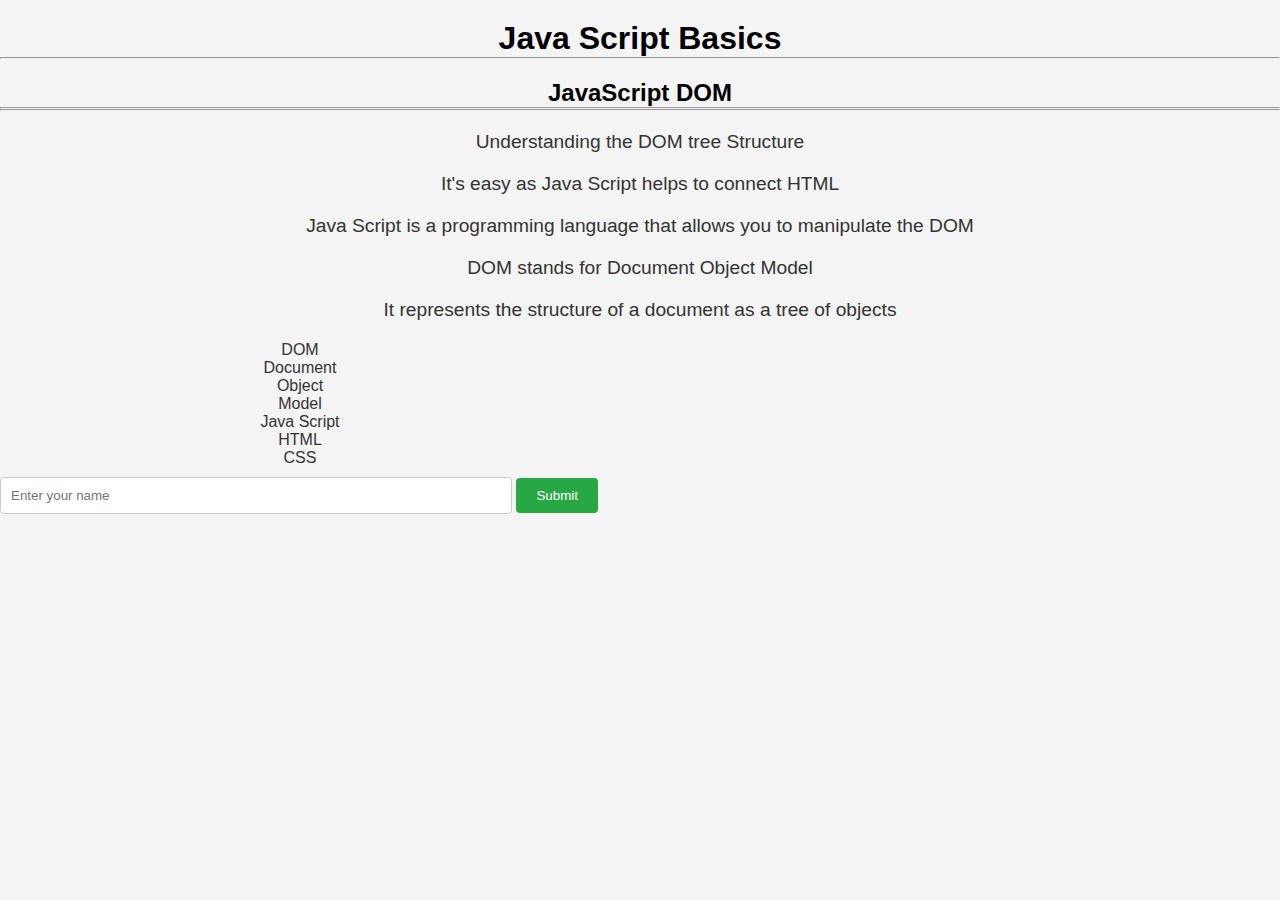
<file: index.html>
<!DOCTYPE html>
<html lang="en">
<head>
    <meta charset="UTF-8">
    <meta name="viewport" content="width=device-width, initial-scale=1.0">
    <title>DOM</title>
    <link rel="stylesheet" href="style.css">
</head>
<body>
    <!-- Basics of dom -->
    <h1>Java Script Basics</h1>
    <hr>
    <h2 id="dom">Understanding the DOM</h2>
    <hr>
    <hr>
    <p>Understanding the DOM tree Structure</p>
    <p>It's easy as Java Script helps to connect HTML</p>
    <p>Java Script is a programming language that allows you to manipulate the DOM</p>
    <p>DOM stands for Document Object Model</p>
    <p>It represents the structure of a document as a tree of objects</p>
    <ul class="list">
        <li>DOM</li>
        <li>Document</li>
        <li>Object</li>
        <li>Model</li>
        <li>Java Script</li>
        <li>HTML</li>
        <li>CSS</li>
    </ul>
    <div class="input-container">
        <input type="text" placeholder="Enter your name" id="nameInput">
        <button id="submitButton">Submit</button>
    </div>

    <Script>
        let parent = document;
        let bodyEle = document.body;
        let headEle = document.head;
        /*
            console.log(parent);
            console.log(bodyEle);
            console.log(headEle);
        */
        let bodyChild = bodyEle.childNodes;
        let bodyChildren = bodyEle.children;
        /* console.log(bodyChild);
        console.log(bodyChildren);
        */
        let firstElementChild = bodyEle.firstElementChild;
        console.log(firstElementChild);       /*it will give h1 as it is element*/
        let firstChild = bodyEle.firstChild;  /* it will give the text because after body ther is enter*/
        let lastChild = bodyEle.lastChild;
        /*console.log(firstChild);
        console.log(lastChild);
        */
        
        let nextSibling = firstElementChild.nextElementSibling; /* it will give the next element sibling */
        let previousSibling = firstElementChild.previousElementSibling; /* it will give the previous element sibling */
        console.log(nextSibling);
        console.log(previousSibling);

        let parentNode = firstElementChild.parentNode; /* it will give the parent node */

        let findElebyId = document.getElementById("submitButton"); /* it will give the element by id */
        console.log(findElebyId.innerHTML); /* it will give the inner HTML of the element */
        
        let findElebyClass = document.getElementsByClassName("list"); /* it will give the element by class */
        console.log(findElebyClass[0].innerHTML); /* it will give the inner HTML as structure of html */
        console.log(findElebyClass[0].innerText); /* it will give the inner text  */
        console.log(findElebyClass[0].textContent); /* it will give the text content with css */

        console.log(...findElebyClass); /* it will give the all elements in the class with ul */
        for(let ele of findElebyClass){
            console.log(ele.innerText); 
            console.log(ele.textContent);
            console.log(ele.innerHTML); 
        }

        const firstElebyQuery  = document.querySelector("#dom"); 
        console.log(firstElebyQuery.innerHTML = "JavaScript DOM"); 
    </Script>
</body>
</html>
</file>
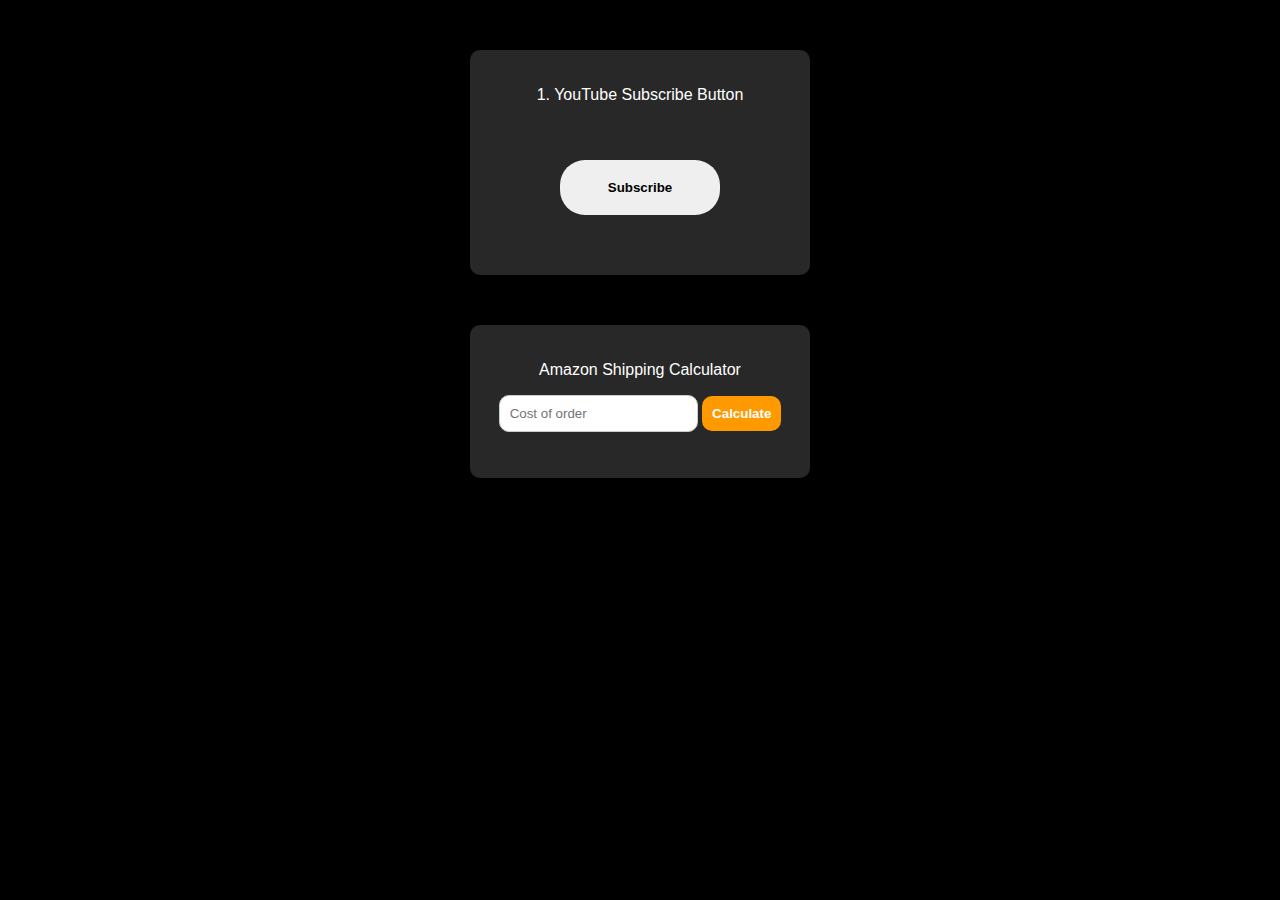
<file: DomMiniProject.html>
<!DOCTYPE html>
<html lang="en">
<head>
    <meta charset="UTF-8">
    <meta name="viewport" content="width=device-width, initial-scale=1.0">
    <title>Mini Projects</title>

    <style>
        body{
            background-color: black;
            color: white;
            font-family: Arial, sans-serif;
            text-align: center;
        }
        .container{
            background-color: #282828;
            padding: 20px;
            border-radius: 10px;
            width: 300px;
            margin: 50px auto;
        }
        .YouTube-btn {
            border: none;
            font-weight: bold;
            margin: 40px auto;
            padding: 20px;
            background-color: 2px solid #ff0000;
            width: 10rem;
            border-radius: 25px;
        }
        .orderInput {
            padding: 10px;
            border-radius: 10px;
            border: 1px solid #ccc;
            margin-bottom: 10px;
        }
        .calculate {
            padding: 10px;
            border-radius: 10px;
            border: none;
            background-color: #ff9900;
            color: white;
            font-weight: bold;
            cursor: pointer;
        }
    </style>
</head>
<body>
    <div class="container">
        <p>1. YouTube Subscribe Button</p>
       
        <button class="YouTube-btn">Subscribe</button>
    </div>

    <div class="container">
        <p>Amazon Shipping Calculator</p>
        <input type="text" placeholder="Cost of order" class="orderInput">

        <button class="calculate">Calculate</button>
        <p class="totalCost"></p>
    </div>

    <script>


        function subscribe() {
            const btn = document.querySelector('.YouTube-btn');
            if(btn.innerText === 'Subscribe'){
                btn.innerHTML = 'Subscribed';
                btn.style.backgroundColor = '#ff0000';
                btn.style.color = 'white';
            }
            else{
                btn.innerHTML = 'Subscribe';
                btn.style.backgroundColor = 'white';
                btn.style.color = '#ff0000';
            }
        }
        document.querySelector('.YouTube-btn').addEventListener('click', subscribe);

        function calculatePrice(){
            const inputElement = document.querySelector('.orderInput');
            let cost = Number(inputElement.value);
            if(cost < 40){
                cost = cost + 10;
            }

            document.querySelector('.totalCost').innerHTML = `Amount is : $ ${cost}`;
        }

        document.querySelector('.calculate').addEventListener('click', calculatePrice);

        // let say by hitting to enter key i want same output as calculate button
        document.querySelector('.orderInput').addEventListener('keypress', function(event) {
            if (event.key === 'Enter') {
                calculatePrice();
            }
        });
    </script>
</body>
</html>
</file>
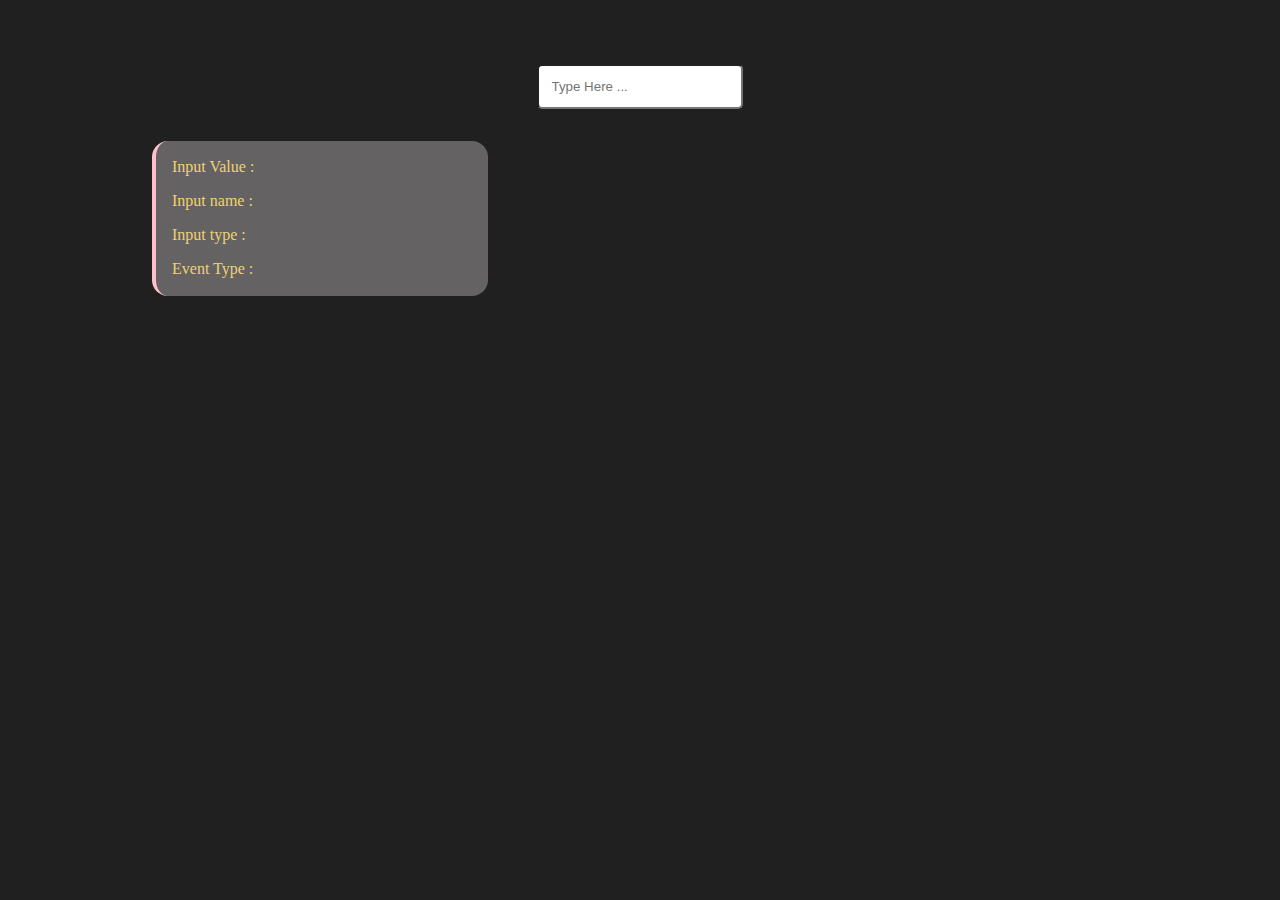
<file: inputEvent.html>
<!DOCTYPE html>
<html lang="en">
<head>
    <meta charset="UTF-8">
    <meta name="viewport" content="width=device-width, initial-scale=1.0">
    <title>Document</title>

    <style>
        body {
            background-color: rgb(32, 32, 32);
        }
        .main {
            text-align: center;
            margin-top: 4rem;
        }
        #myText {
            border-radius: 5px;
            padding: 0.8rem;
        }
        .output {
            border-radius: 1rem;
            border-left: 4px solid pink;
            color: rgb(239, 209, 116);
            margin-top: 2rem;
            margin-left: 9rem;
            text-align: left;
            padding: 0.1rem 1rem;
            max-width: 300px;
            background-color: rgb(100, 98, 98);
        }
    </style>
</head>
<body>   
    <div class="main">
        <input type="text" name=" User name" id="myText" placeholder="Type Here ...">
        <div class="output">
            <p class="inputValue">Input Value : </p>
            <p class="inputName">Input name : </p>
            <p class="inputType"> Input type : </p>
            <p class="eventType">Event Type : </p>
        </div>
    </div>

    <script>
        const inputEle = document.getElementById("myText");
        const handleInput = (event) => {
            console.log(event);
            document.querySelector(".inputValue").textContent = `Input Value : ${event.target.value}`;
            document.querySelector(".inputName").textContent = `Input Name : ${event.target.name}`;
            document.querySelector(".inputType").textContent = `Input type : ${event.inputType}`;
            document.querySelector(".eventType").textContent = `Event type : ${event.type}`;
        }

        inputEle.addEventListener("input", handleInput);
        //inputEle.addEventListener("change", handleInput); // this will act when we  move outward of of text
        
    </script>
</body>
</html>
</file>
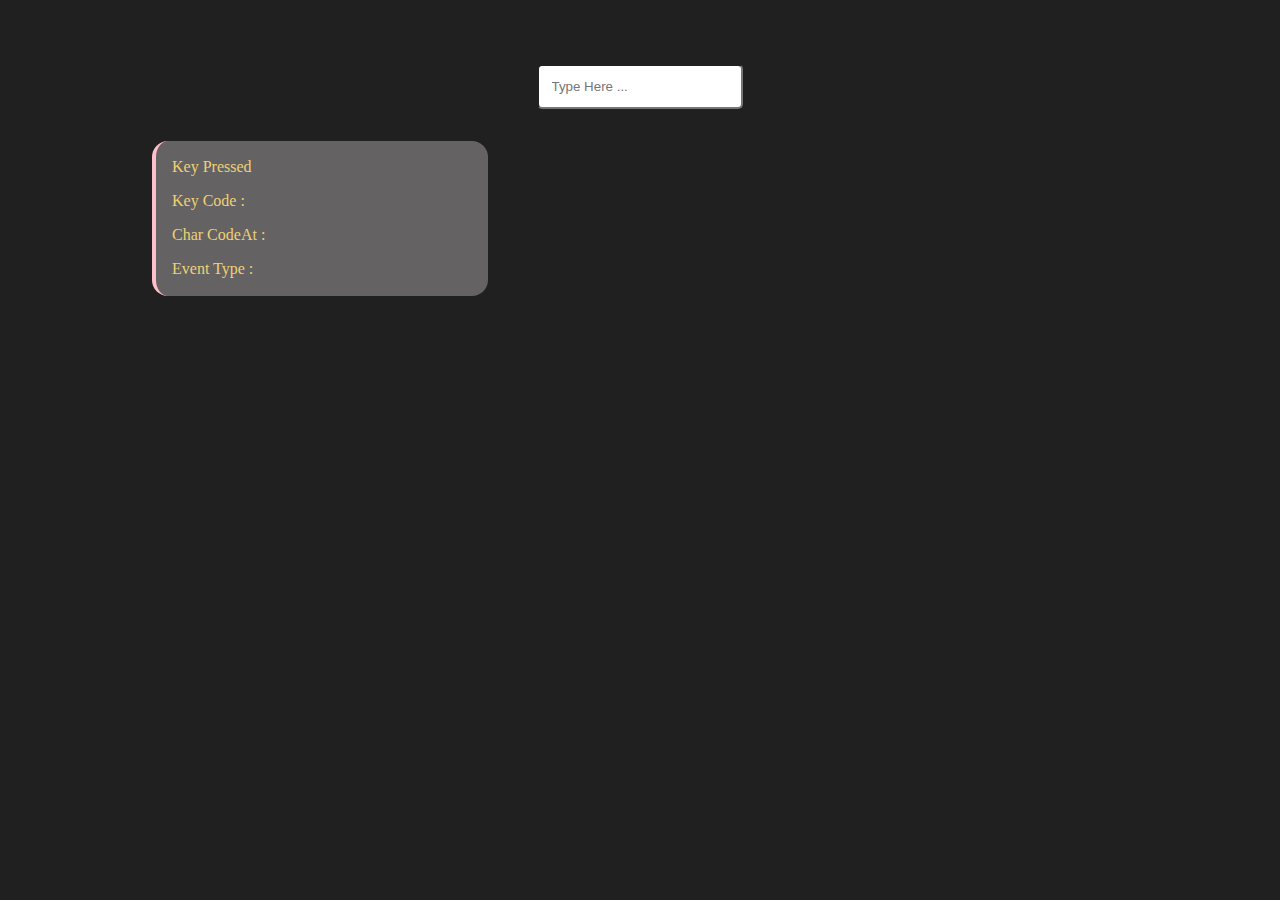
<file: KeyboardEvent.html>
<!DOCTYPE html>
<html lang="en">
<head>
    <meta charset="UTF-8">
    <meta name="viewport" content="width=device-width, initial-scale=1.0">
    <title>KeyBoard Events</title>

    <style>
        body {
            background-color: rgb(32, 32, 32);
        }
        .main {
            text-align: center;
            margin-top: 4rem;
        }
        #myText {
            border-radius: 5px;
            padding: 0.8rem;
        }
        .output {
            border-radius: 1rem;
            border-left: 4px solid pink;
            color: rgb(239, 209, 116);
            margin-top: 2rem;
            margin-left: 9rem;
            text-align: left;
            padding: 0.1rem 1rem;
            max-width: 300px;
            background-color: rgb(100, 98, 98);
        }
    </style>
</head>
<body>
    <div class="main">
        <input type="text" id="myText" placeholder="Type Here ...">
        <div class="output">
        <p class="keyPress">Key Pressed</p>
            <p class="keyCode">Key Code :</p>
            <p class="charCode">Char CodeAt : </p>
            <p class="eventType">Event Type : </p>
        </div>
    </div>

    <script>
        let input = document.getElementById('myText');

        const handleKeyPress = (event) => {
            console.log(event);
            /*console.log("Key code : ", event.code);
            console.log("Key Pressed : ", event.key);
            console.log(" Event type : ", event.type); */

            document.querySelector(".keyPress").textContent = `Key Pressed : ${event.key}`;
            document.querySelector(".keyCode").textContent =  `Key Coad : ${event.code}`;
            document.querySelector(".charCode").textContent = ` Char code : ${event.key.charCodeAt(0)}`;
            document.querySelector(".eventType").textContent = ` Key type : ${event.type}`;
        }


        input.addEventListener("keydown", handleKeyPress);
    </script>
</body>
</ht
</file>
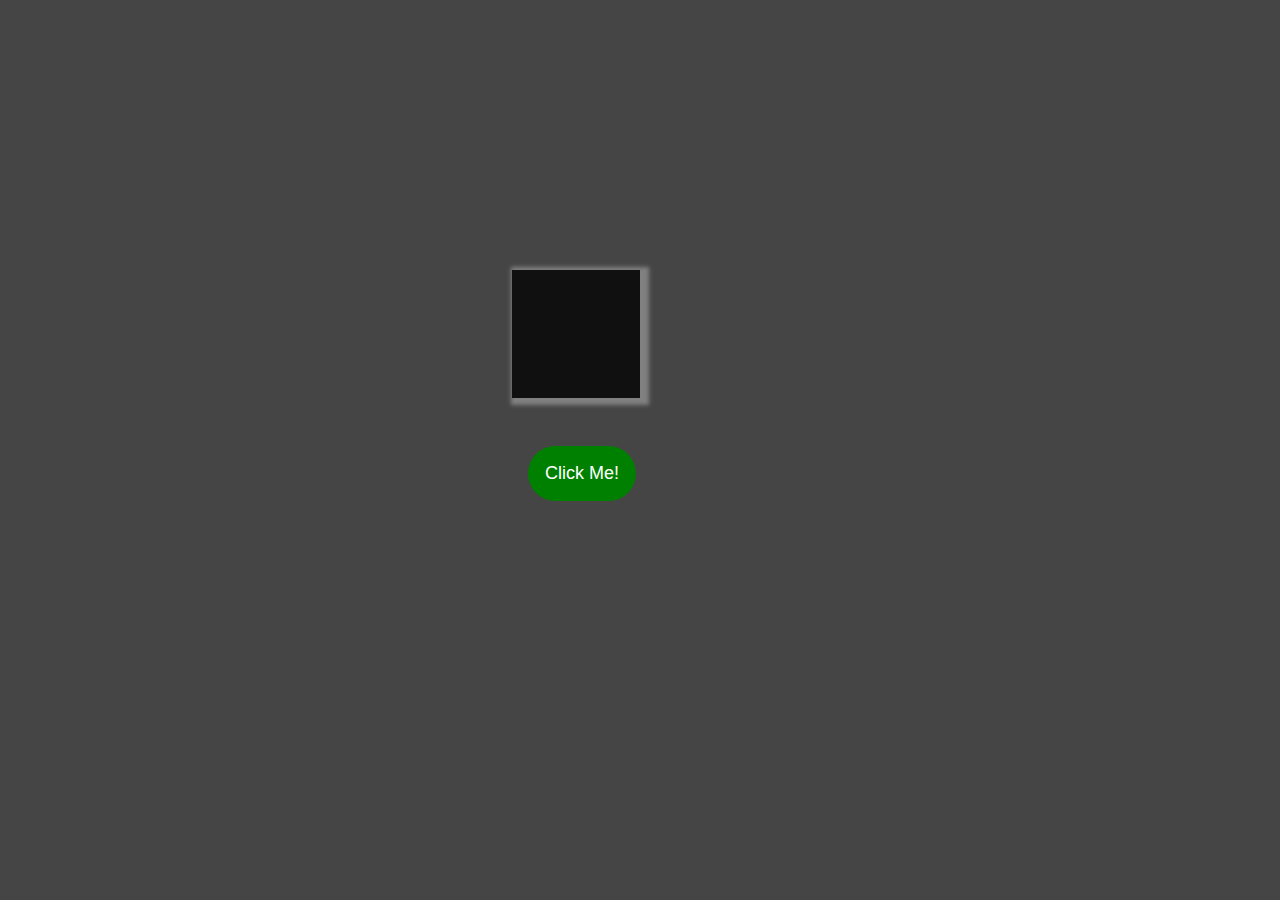
<file: mouseEvent.html>
<!DOCTYPE html>
<html lang="en">
<head>
    <meta charset="UTF-8">
    <meta name="viewport" content="width=device-width, initial-scale=1.0">
    <title>Document</title>
    
    <style>
        body {
            background-color: rgb(70, 69, 69);
        }
        section {
            position: absolute;
            top: 30%;
            left: 40%;
        }
        .rectangle {
            margin-bottom: 3rem;
            width: 8rem;
            height: 8rem;
            background-color: rgb(17, 16, 16);
            box-shadow: 4px 2px 4px 5px gray;
        }
        #Button {
            margin-left: 1rem;
            padding: 1rem;
            background-color: green;
            color: white;
            font-size: large;
            border-radius: 2rem;
            border: 1px solid transparent;
        }
        .addTransition {
            border-radius: 50%;
            background-color: yellow;
        }
        .addTransition3 {
            border-radius: 50%;
            background-color: yellow;
            translate: -30rem 0;
        }
        .addTransition4 {
            border-radius: 50%;
            background-color: yellow;
            translate: 30rem 0;
        }

    </style>
</head>
<body>
    <section>
        <div class="rectangle"></div>
        <button id="Button">Click Me!</button>
    </section>

    <script>
        let myBtn  = document.getElementById('Button');
        let rect =  document.querySelector(".rectangle");

        const handleMouseEvent1 = () => {
            console.log("Click")
            rect.style.backgroundColor = "yellow";
        }

        const handleMouseEvent2 = () => {
            rect.classList.add("addTrandition");
        }

        const handleMouseEvent3 = () => {
            rect.classList.add('addTransition3')
        }

        const handleMouseEvent4 = () => {
            rect.classList.add('addTransition4')
        }


        myBtn.addEventListener("click", () => {
            handleMouseEvent1;
        });

        myBtn.addEventListener("dblclick", handleMouseEvent2);
        myBtn.addEventListener("mouseover", handleMouseEvent3);
        myBtn.addEventListener("mouseout", handleMouseEvent4);
        /*
            myBtn.addEventListener("mousedown", handleMouseEvent5);
            myBtn.addEventListener("mouseup", handleMouseEvent6);
        */
    </script>
</body>
</html>
</file>
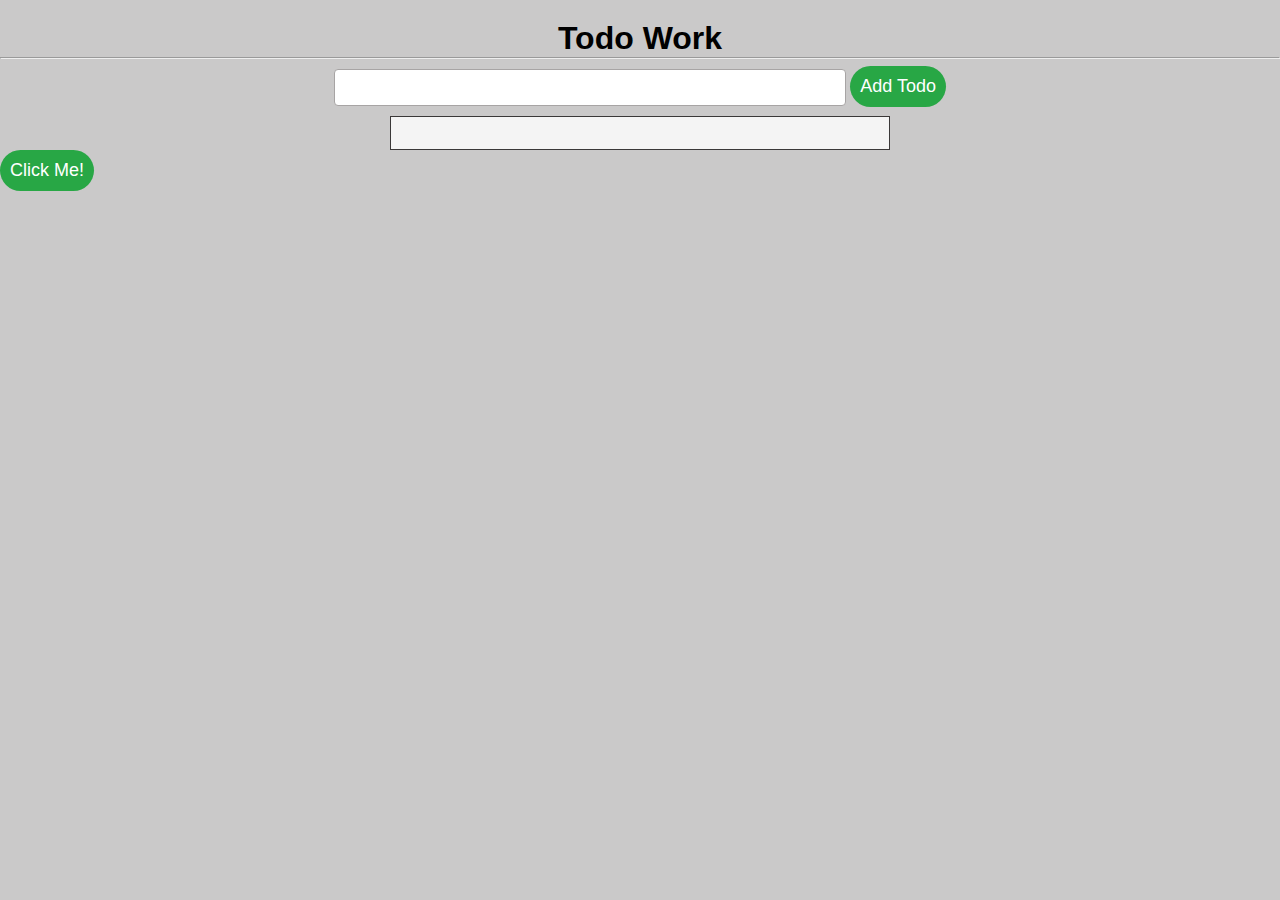
<file: todo.html>
<!DOCTYPE html>
<html lang="en">
<head>
    <meta charset="UTF-8">
    <meta name="viewport" content="width=device-width, initial-scale=1.0">
    <title>Todo</title>
    <link rel="stylesheet" href="todoStyle.css">
</head>
<body>
    <h1>Todo Work</h1>
    <hr>
    <div class="todo-container">
        <input type="text" id="todoInput">
        <button id="addButton">Add Todo</button>
        <!--  <div class="todoList"></div> as we create own attribute using js-->
       <div class="todoList"></div>

    </div>
    <button onclick="alert('Welcome')">Click Me!</button>

    <Script>
        let todoInput = document.getElementById('todoInput');
        let addTodo = document.getElementById('addButton');
        //let todoEle = document.querySelector('.todoList'); // here we can also create element using js
        let todoEle = document.querySelector('.todoList'); // selecting the todoList div where we will append our todos
        

        const addTodoList = () => {
           // todoEle.textContent = todoInput.value;
            let Ptodo = document.createElement('p'); // create a new div element
            Ptodo.textContent = todoInput.value; // set the text content of the new element by todo value
            console.log(Ptodo);
            todoEle.append(Ptodo); // append the new element to the todoList div

            todoInput.value = ''; // clear the input field after adding the todo
            
            Ptodo.addEventListener('click', () => {
                Ptodo.style.cursor = 'pointer'; // change the cursor to pointer when hovering over the todo
                Ptodo.style.color = 'orange'; // change the color of the todo when clicked
                Ptodo.style.textDecoration = 'line-through'; // strike through the todo when clicked
            });
        }

        addTodo.addEventListener('click', () => {
            addTodoList();
        })

        /*todoEle.addEventListener('click', (event) => {
            console.log(event.target); // log the clicked element
            let currEle = event.target;
            currEle.remove();
            
           // todoEle.remove(); // remove the todoList div when clicked
        })*/
    </Script>
</body>
</html>
</file>
<file: style.css>
* {
    margin: 0;
    padding: 0;
    box-sizing: border-box;
}
body {
    font-family: Arial, sans-serif;
    background-color: #f4f4f4;
    color: #333;
}
h1,h2 {
    text-align: center;
    margin-top: 20px;
    color: black;
}
p {
    text-align: center;
    margin: 20px;
    font-size: 1.2em;
}
.list {
    text-align: center;
    padding: 0;
    max-width: 600px;
}
input {
    width: 40%;
    padding: 10px;
    margin: 10px 0;
    border: 1px solid #ccc;
    border-radius: 4px;
}
button {
    padding: 10px 20px;
    background-color: #28a745;
    color: white;
    border: none;
    border-radius: 4px;
    cursor: pointer;
}
</file>
<file: todoStyle.css>
* {
    margin: 0;
    padding: 0;
    box-sizing: border-box;
}
body {
    font-family: Arial, sans-serif;
    color: #282424;
    background-color: #cac9c9;
}
h1 {
    text-align: center;
    margin-top: 20px;
    color: black;
}
.todo-container {
    text-align: center;
   
}
#todoInput {
    width: 40%;
    padding: 10px;
    margin: 10px 0;
    border: 1px solid #a7a4a4;
    border-radius: 4px;
}
button {
    font-size: large;
    padding: 10px 10px;
    background-color: #28a745;
    color: white;
    border: none;
    border-radius: 2rem;
    cursor: pointer;
    -webkit-border-radius: 2rem;
    -moz-border-radius: 2rem;
    -ms-border-radius: 2rem;
    -o-border-radius: 2rem;
}
.todoList {
    max-width: 500px;
    list-style-type: none;
    padding: 1rem;
    background-color: #f4f4f4;  
    margin: 0 auto;
    border: 1px solid #3a3838;
}
</file>
